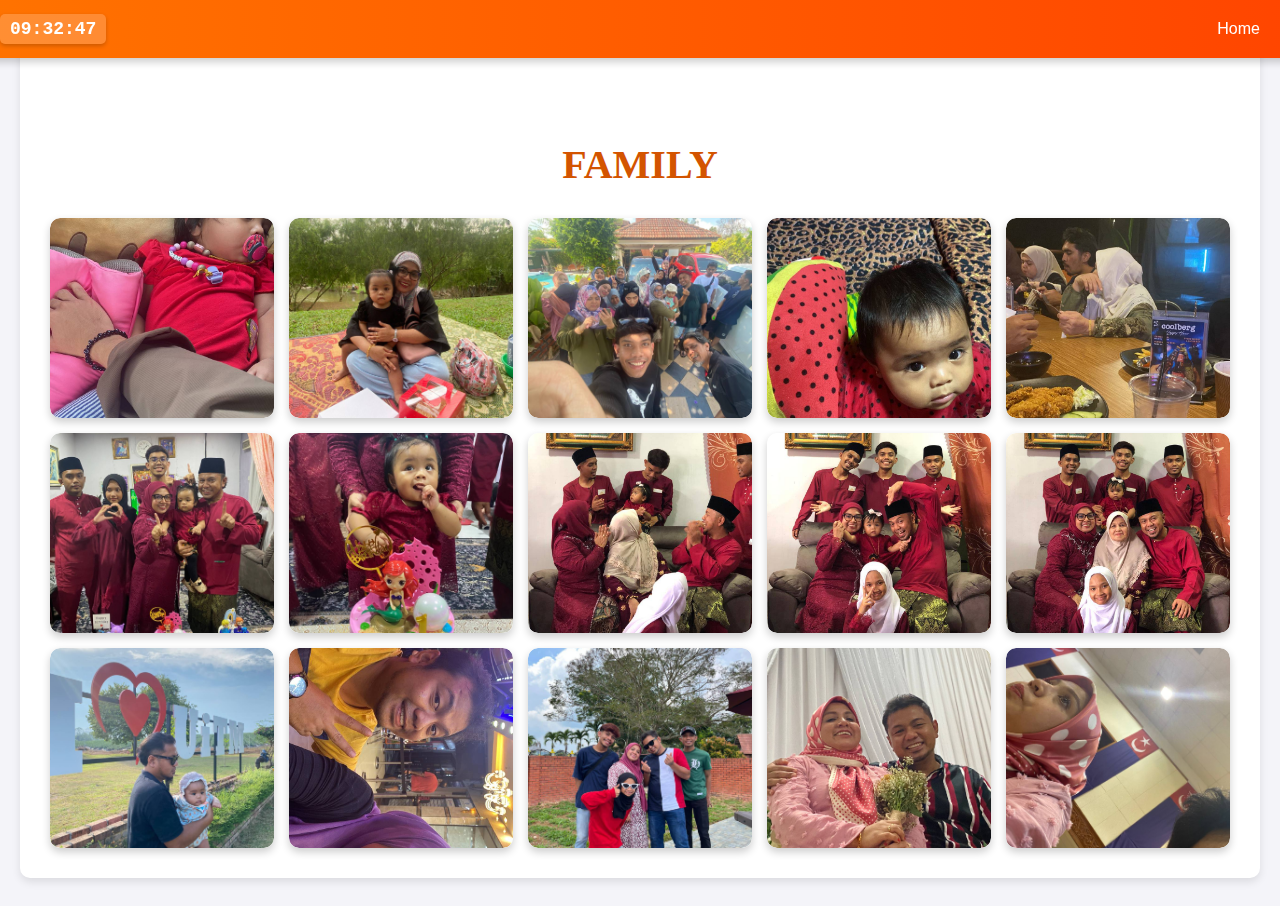
<file: family.html>
<!DOCTYPE html>
<html lang="en">
<head>
    <meta charset="UTF-8">
    <meta name="viewport" content="width=device-width, initial-scale=1.0">
    <title>Personal Profile</title>
    <link rel="stylesheet" href="style.css">
</head>

<body>

    <div class="navbar">
        <div id="digital-clock"></div> 
        <div class="links"> 
            <a href="index.html">Home</a>
        </div>
    </div>

    <div id="about" class="section-container">
        <h2>Family</h2>

        <!-- Gallery Section -->
        <div class="gallery-grid">
            <div class="gallery-item">
                <img src="family1.jpg" alt="Family">
            </div>
            <div class="gallery-item">
                <img src="family2.jpg" alt="Family">
            </div>
            <div class="gallery-item">
                <img src="family3.jpg" alt="Family">
            </div>
            <div class="gallery-item">
                <img src="family4.jpg" alt="Family">
            </div>
            <div class="gallery-item">
                <img src="family5.jpg" alt="Family">
            </div>
            <div class="gallery-item">
                <img src="family6.jpg" alt="Family">
            </div>
            <div class="gallery-item">
                <img src="family7.jpg" alt="Family">
            </div>
            <div class="gallery-item">
                <img src="family8.jpg" alt="Family">
            </div>
            <div class="gallery-item">
                <img src="family9.jpg" alt="Family">
            </div>
            <div class="gallery-item">
                <img src="family10.jpg" alt="Family">
            </div>
            <div class="gallery-item">
                <img src="family11.jpg" alt="Family">
            </div>
            <div class="gallery-item">
                <img src="family12.jpg" alt="Family">
            </div>
	    <div class="gallery-item">
                <img src="family13.jpg" alt="Family">
            </div>
	    <div class="gallery-item">
                <img src="family14.jpg" alt="Family">
            </div>
	    <div class="gallery-item">
                <img src="family15.jpg" alt="Family">
            </div>
        </div>
    </div>

    <script>
        function updateDigitalClock() {
            const now = new Date();
            const hours = String(now.getHours()).padStart(2, '0');
            const minutes = String(now.getMinutes()).padStart(2, '0');
            const seconds = String(now.getSeconds()).padStart(2, '0');
            document.getElementById('digital-clock').textContent = `${hours}:${minutes}:${seconds}`;
        }

        setInterval(updateDigitalClock, 1000);
        updateDigitalClock();
    </script>

</body>
</html>
</file>
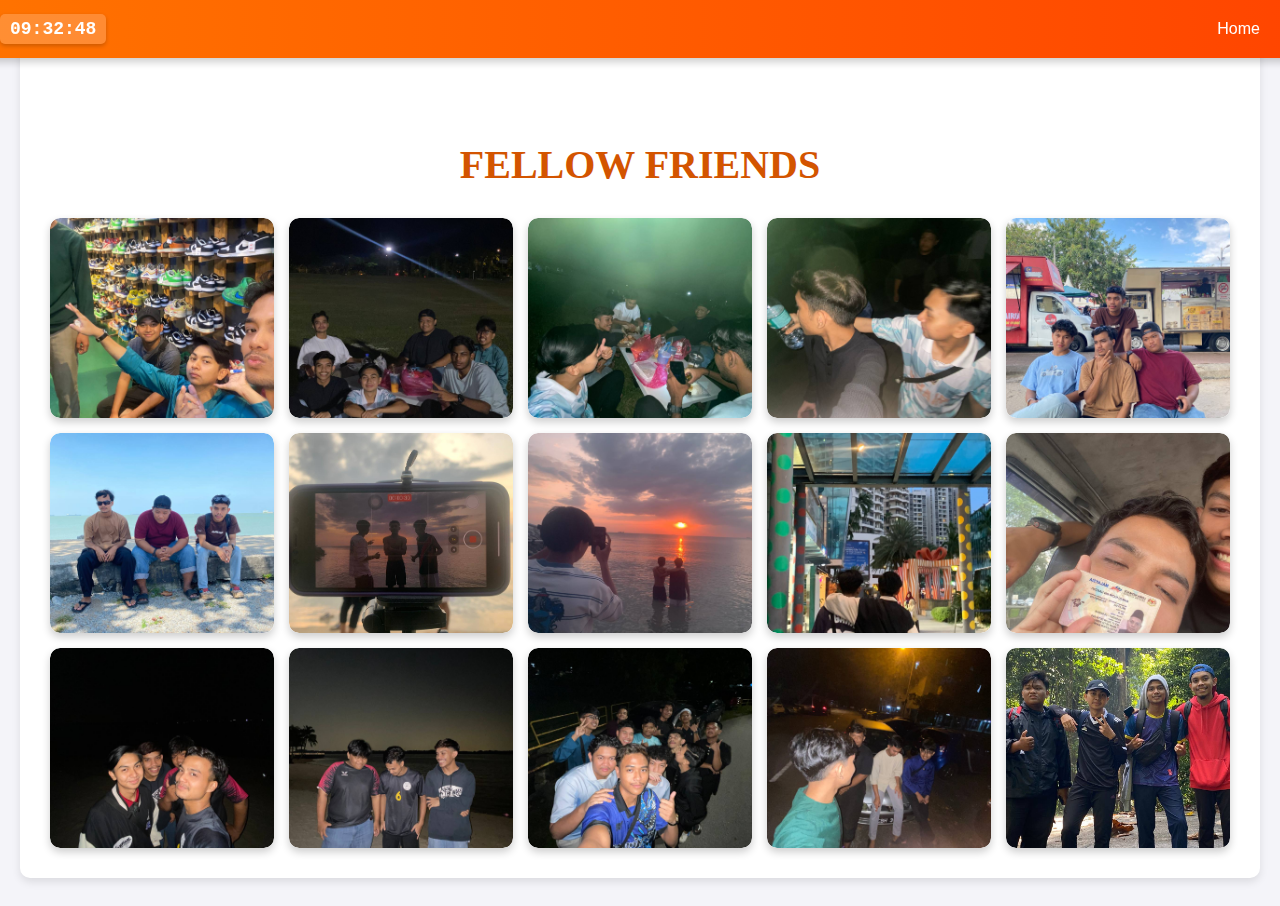
<file: fellow.html>
<!DOCTYPE html>
<html lang="en">
<head>
    <meta charset="UTF-8">
    <meta name="viewport" content="width=device-width, initial-scale=1.0">
    <title>Personal Profile</title>
    <link rel="stylesheet" href="style.css">
</head>

<body>

    <div class="navbar">
        <div id="digital-clock"></div> 
        <div class="links"> 
            <a href="index.html">Home</a>
        </div>
    </div>

    <div id="about" class="section-container">
        <h2>Fellow Friends</h2>

        <!-- Gallery Section -->
        <div class="gallery-grid">
            <div class="gallery-item">
                <img src="fellow1.jpg" alt="Fellow Friends">
            </div>
            <div class="gallery-item">
                <img src="fellow2.jpg" alt="Fellow Friends">
            </div>
            <div class="gallery-item">
                <img src="fellow3.jpg" alt="Fellow Friends">
            </div>
            <div class="gallery-item">
                <img src="fellow4.jpg" alt="Fellow Friends">
            </div>
            <div class="gallery-item">
                <img src="fellow5.jpg" alt="Fellow Friends">
            </div>
            <div class="gallery-item">
                <img src="fellow6.jpg" alt="Fellow Friends">
            </div>
            <div class="gallery-item">
                <img src="fellow7.jpg" alt="Fellow Friends">
            </div>
            <div class="gallery-item">
                <img src="fellow8.jpg" alt="Fellow Friends">
            </div>
            <div class="gallery-item">
                <img src="fellow9.jpg" alt="Fellow Friends">
            </div>
            <div class="gallery-item">
                <img src="fellow10.jpg" alt="Fellow Friends">
            </div>
            <div class="gallery-item">
                <img src="fellow11.jpg" alt="Fellow Friends">
            </div>
            <div class="gallery-item">
                <img src="fellow12.jpg" alt="Fellow Friends">
            </div>
	    <div class="gallery-item">
                <img src="fellow13.jpg" alt="Fellow Friends">
            </div>
	    <div class="gallery-item">
                <img src="fellow14.jpg" alt="Fellow Friends">
            </div>
	    <div class="gallery-item">
                <img src="fellow15.jpg" alt="Fellow Friends">
            </div>
        </div>
    </div>

    <script>
        function updateDigitalClock() {
            const now = new Date();
            const hours = String(now.getHours()).padStart(2, '0');
            const minutes = String(now.getMinutes()).padStart(2, '0');
            const seconds = String(now.getSeconds()).padStart(2, '0');
            document.getElementById('digital-clock').textContent = `${hours}:${minutes}:${seconds}`;
        }

        setInterval(updateDigitalClock, 1000);
        updateDigitalClock();
    </script>

</body>
</html>
</file>
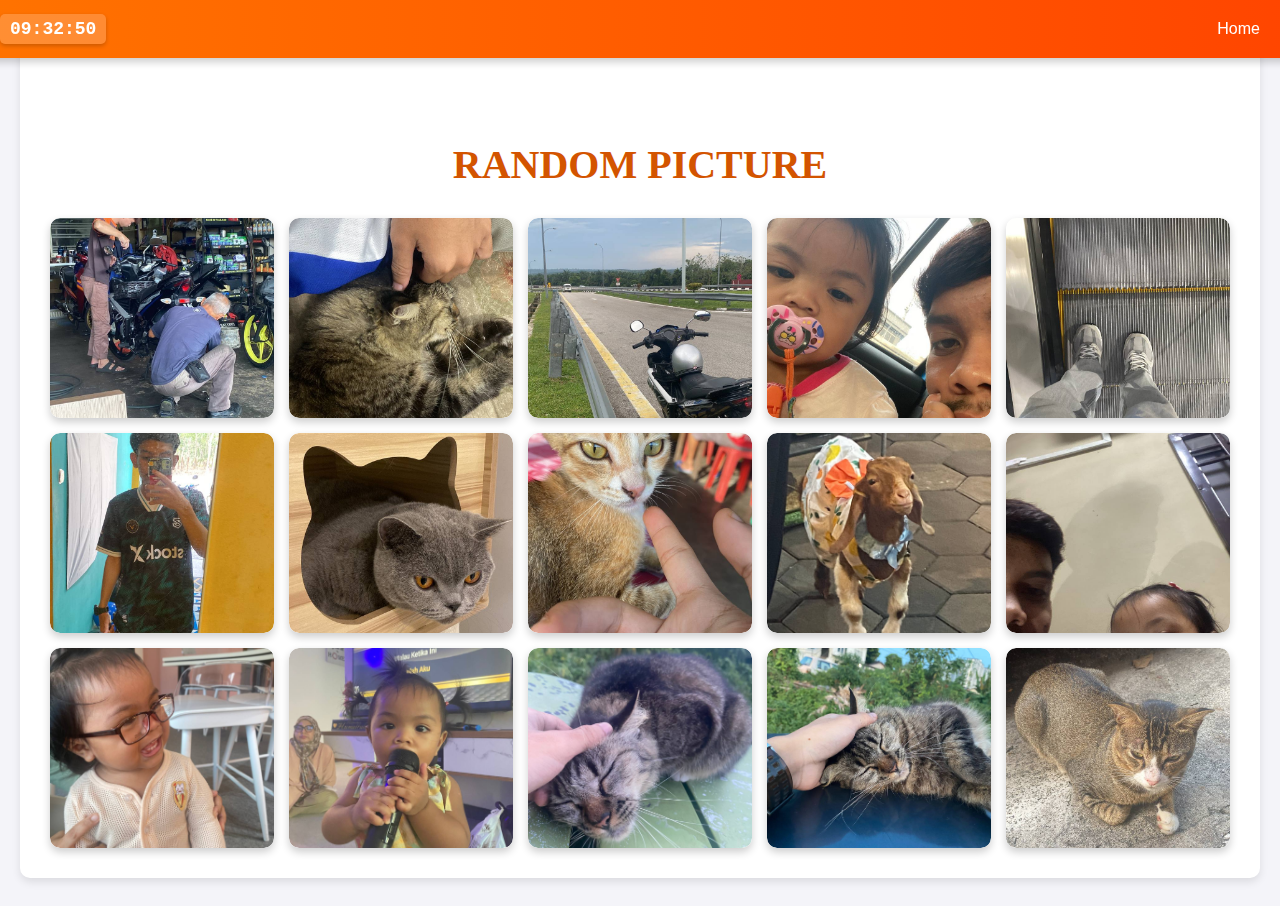
<file: random.html>
<!DOCTYPE html>
<html lang="en">
<head>
    <meta charset="UTF-8">
    <meta name="viewport" content="width=device-width, initial-scale=1.0">
    <title>Personal Profile</title>
    <link rel="stylesheet" href="style.css">
</head>

<body>

    <div class="navbar">
        <div id="digital-clock"></div> 
        <div class="links"> 
            <a href="index.html">Home</a>
        </div>
    </div>

    <div id="about" class="section-container">
        <h2>Random Picture</h2>

        <!-- Gallery Section -->
        <div class="gallery-grid">
            <div class="gallery-item">
                <img src="random1.jpg" alt="Random">
            </div>
            <div class="gallery-item">
                <img src="random2.jpg" alt="Random">
            </div>
            <div class="gallery-item">
                <img src="random3.jpg" alt="Random">
            </div>
            <div class="gallery-item">
                <img src="random4.jpg" alt="Random">
            </div>
            <div class="gallery-item">
                <img src="random5.jpg" alt="Random">
            </div>
            <div class="gallery-item">
                <img src="random6.jpg" alt="Random">
            </div>
            <div class="gallery-item">
                <img src="random7.jpg" alt="Random">
            </div>
            <div class="gallery-item">
                <img src="random8.jpg" alt="Random">
            </div>
            <div class="gallery-item">
                <img src="random9.jpg" alt="Random">
            </div>
            <div class="gallery-item">
                <img src="random10.jpg" alt="Random">
            </div>
            <div class="gallery-item">
                <img src="random11.jpg" alt="Random">
            </div>
            <div class="gallery-item">
                <img src="random12.jpg" alt="Random">
            </div>
	    <div class="gallery-item">
                <img src="random13.jpg" alt="Random">
            </div>
	    <div class="gallery-item">
                <img src="random14.jpg" alt="Random">
            </div>
	    <div class="gallery-item">
                <img src="random15.jpg" alt="Random">
            </div>
        </div>
    </div>

    <script>
        function updateDigitalClock() {
            const now = new Date();
            const hours = String(now.getHours()).padStart(2, '0');
            const minutes = String(now.getMinutes()).padStart(2, '0');
            const seconds = String(now.getSeconds()).padStart(2, '0');
            document.getElementById('digital-clock').textContent = `${hours}:${minutes}:${seconds}`;
        }

        setInterval(updateDigitalClock, 1000);
        updateDigitalClock();
    </script>

</body>
</html>
</file>
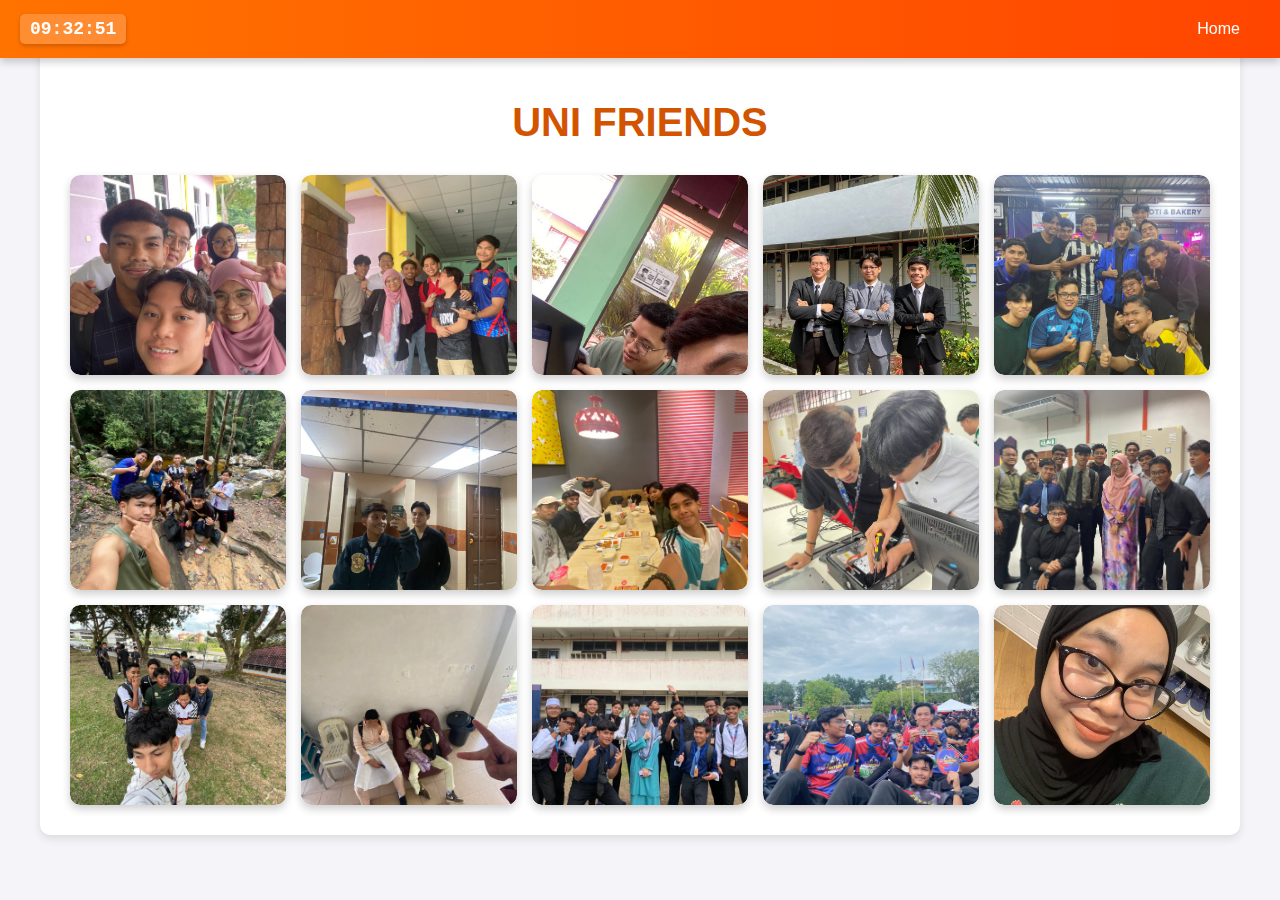
<file: uni.html>
<!DOCTYPE html>
<html lang="en">
<head>
    <meta charset="UTF-8">
    <meta name="viewport" content="width=device-width, initial-scale=1.0">
    <title>Personal Profile</title>
    <style>
        * {
            margin: 0;
            padding: 0;
            box-sizing: border-box;
            font-family: Arial, sans-serif;
        }

        body {
            background-color: #f4f4f9;
            display: flex;
            flex-direction: column;
            align-items: center;
        }

        .navbar {
            position: fixed;
            top: 0;
            width: 100%;
            background: linear-gradient(to right, #ff7300, #ff4500);
            box-shadow: 0px 4px 8px rgba(0, 0, 0, 0.2);
            z-index: 1000;
            display: flex;
            justify-content: space-between; 
            align-items: center;
            padding: 10px 20px;
        }

        #digital-clock {
            font-size: 18px;
            font-weight: bold;
            color: white;
            font-family: 'Courier New', Courier, monospace;
            padding: 5px 10px;
            background: rgba(255, 255, 255, 0.2);
            border-radius: 5px;
            box-shadow: 0 2px 4px rgba(0, 0, 0, 0.2);
        }

        .navbar a {
            color: white;
            font-size: 16px;
            font-family: 'Roboto', Arial, sans-serif;
            text-decoration: none;
            padding: 10px 15px;
            margin: 0 5px;
            transition: background 0.3s, color 0.3s;
            border-radius: 5px;
        }

        .navbar a:hover {
            background: white;
            color: #ff4500;
            box-shadow: 0 2px 8px rgba(0, 0, 0, 0.2);
        }

        .navbar .links {
            display: flex;
            gap: 10px;
        }

        .section-container {
            width: 100%;
            max-width: 1200px;
            margin: 20px auto;
            padding: 20px;
            background: white;
            border-radius: 10px;
            box-shadow: 0 4px 8px rgba(0, 0, 0, 0.1);
            overflow: hidden;
        }

        #about h2 {
            text-align: center;
            font-size: 2.5em;
            color: #d35400;
            margin-bottom: 20px;
            text-transform: uppercase;
        }

	#about {
	    padding-top: 80px;
	}

        .gallery-grid {
            display: grid;
            grid-template-columns: repeat(auto-fill, minmax(200px, 1fr));
            gap: 15px;
            justify-items: center;
            padding: 10px;
        }

        .gallery-item {
            position: relative;
            width: 100%;
            height: 200px;
            overflow: hidden;
            border-radius: 10px;
            box-shadow: 0px 4px 8px rgba(0, 0, 0, 0.2);
            transition: transform 0.3s ease-in-out;
        }

        .gallery-item:hover {
            transform: scale(1.05);
        }

        .gallery-item img {
            width: 100%;
            height: 100%;
            object-fit: cover;
            border-radius: 10px;
        }

    </style>
</head>

<body>

    <div class="navbar">
        <div id="digital-clock"></div> 
        <div class="links"> 
            <a href="index.html">Home</a>
        </div>
    </div>

    <div id="about" class="section-container">
        <h2>Uni Friends</h2>

        <!-- Gallery Section -->
        <div class="gallery-grid">
            <div class="gallery-item">
                <img src="uni1.jpg" alt="Uni Friends">
            </div>
            <div class="gallery-item">
                <img src="uni2.jpg" alt="Uni Friends">
            </div>
            <div class="gallery-item">
                <img src="uni3.jpg" alt="Uni Friends">
            </div>
            <div class="gallery-item">
                <img src="uni4.jpg" alt="Uni Friends">
            </div>
            <div class="gallery-item">
                <img src="uni5.jpg" alt="Uni Friends">
            </div>
            <div class="gallery-item">
                <img src="uni6.jpg" alt="Uni Friends">
            </div>
            <div class="gallery-item">
                <img src="uni7.jpg" alt="Uni Friends">
            </div>
            <div class="gallery-item">
                <img src="uni8.jpg" alt="Uni Friends">
            </div>
            <div class="gallery-item">
                <img src="uni9.jpg" alt="Uni Friends">
            </div>
            <div class="gallery-item">
                <img src="uni10.jpg" alt="Uni Friends">
            </div>
            <div class="gallery-item">
                <img src="uni11.jpg" alt="Uni Friends">
            </div>
            <div class="gallery-item">
                <img src="uni12.jpg" alt="Uni Friends">
            </div>
	    <div class="gallery-item">
                <img src="uni13.jpg" alt="Uni Friends">
            </div>
	    <div class="gallery-item">
                <img src="uni14.jpg" alt="Uni Friends">
            </div>
	    <div class="gallery-item">
                <img src="uni15.jpg" alt="Uni Friends">
            </div>
        </div>
    </div>

    <script>
        function updateDigitalClock() {
            const now = new Date();
            const hours = String(now.getHours()).padStart(2, '0');
            const minutes = String(now.getMinutes()).padStart(2, '0');
            const seconds = String(now.getSeconds()).padStart(2, '0');
            document.getElementById('digital-clock').textContent = `${hours}:${minutes}:${seconds}`;
        }

        setInterval(updateDigitalClock, 1000);
        updateDigitalClock();
    </script>

</body>
</html>
</file>
<file: style.css>
<style>
        * {
            margin: 0;
            padding: 0;
            box-sizing: border-box;
            font-family: Arial, sans-serif;
        }

        body {
            background-color: #f4f4f9;
            display: flex;
            flex-direction: column;
            align-items: center;
        }

        .navbar {
            position: fixed;
            top: 0;
            width: 100%;
            background: linear-gradient(to right, #ff7300, #ff4500);
            box-shadow: 0px 4px 8px rgba(0, 0, 0, 0.2);
            z-index: 1000;
            display: flex;
            justify-content: space-between; 
            align-items: center;
            padding: 10px 20px;
        }

        #digital-clock {
            font-size: 18px;
            font-weight: bold;
            color: white;
            font-family: 'Courier New', Courier, monospace;
            padding: 5px 10px;
            background: rgba(255, 255, 255, 0.2);
            border-radius: 5px;
            box-shadow: 0 2px 4px rgba(0, 0, 0, 0.2);
        }

        .navbar a {
            color: white;
            font-size: 16px;
            font-family: 'Roboto', Arial, sans-serif;
            text-decoration: none;
            padding: 10px 15px;
            margin: 0 5px;
            transition: background 0.3s, color 0.3s;
            border-radius: 5px;
        }

        .navbar a:hover {
            background: white;
            color: #ff4500;
            box-shadow: 0 2px 8px rgba(0, 0, 0, 0.2);
        }

        .navbar .links {
            display: flex;
            gap: 10px;
        }

        .section-container {
            width: 100%;
            max-width: 1200px;
            margin: 20px auto;
            padding: 20px;
            background: white;
            border-radius: 10px;
            box-shadow: 0 4px 8px rgba(0, 0, 0, 0.1);
            overflow: hidden;
        }

        #about h2 {
            text-align: center;
            font-size: 2.5em;
            color: #d35400;
            margin-bottom: 20px;
            text-transform: uppercase;
        }

	#about {
	    padding-top: 80px;
	}

        .gallery-grid {
            display: grid;
            grid-template-columns: repeat(auto-fill, minmax(200px, 1fr));
            gap: 15px;
            justify-items: center;
            padding: 10px;
        }

        .gallery-item {
            position: relative;
            width: 100%;
            height: 200px;
            overflow: hidden;
            border-radius: 10px;
            box-shadow: 0px 4px 8px rgba(0, 0, 0, 0.2);
            transition: transform 0.3s ease-in-out;
        }

        .gallery-item:hover {
            transform: scale(1.05);
        }

        .gallery-item img {
            width: 100%;
            height: 100%;
            object-fit: cover;
            border-radius: 10px;
        }

    </style>
</file>
